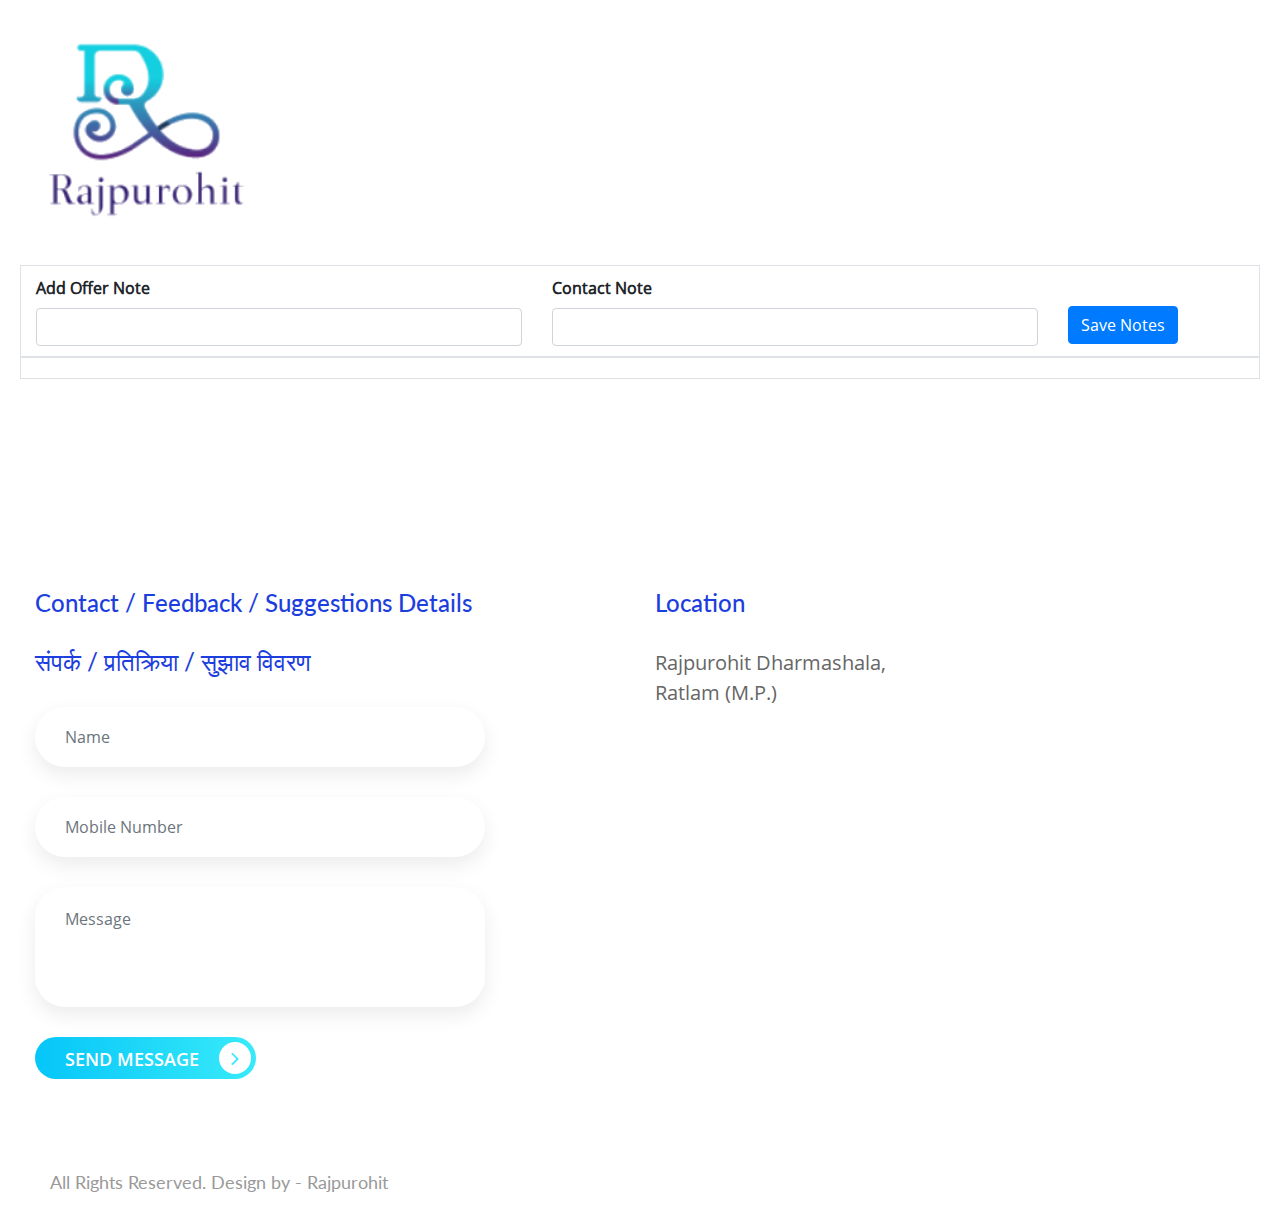
<file: superadmin-entry.html>
<!doctype html>

<html lang="en">
<head>
    <!-- Required meta tags -->
    <meta charset="utf-8">
    <meta name="viewport" content="width=device-width, initial-scale=1, shrink-to-fit=no">

    <!-- awesone fonts css-->
    <link href="css/font-awesome.css" rel="stylesheet" type="text/css">
    <!-- owl carousel css-->
    <link rel="stylesheet" href="owl-carousel/assets/owl.carousel.min.css" type="text/css">
    <!-- Bootstrap CSS -->    <link rel="stylesheet" href="css/bootstrap.min.css">
    <!-- custom CSS -->
    <link rel="stylesheet" href="css/style.css">
	<style>
	

.dropdown-menu li span.rem {
  position: absolute;
  color: gray;
  cursor: pointer;
  right: 1em;
}

.dropdown-menu li span.rem:after {
  content: '\00D7';
}
	</style>
    <title>Rajpurohit</title>
    <style>

    </style>
</head>
<body>
<div id="topHeadersection"></div>
	
<div class="container">
		
	<div class="row border" style="padding-top:10px;padding-bottom:10px">
		<div class="col-md-5">
			    <label><b>Add Offer Note</b></label>
				<input type="text" id="offerNotes" class="form-control">
		</div>
		<div class="col-md-5">
			    <label><b>Contact Note</b></label>
				<input type="text" id="contactNotes" class="form-control">
		</div>
		<div class="col-md-2" style="margin-top:30px">
			     <input type="button" onclick="return saveNotesInfo(this)" value="Save Notes" class="btn btn-primary" />
		</div>
  </div>
  <div class="row border" style="padding-top:10px;padding-bottom:10px">
 
  
	
	</div>
</div>

<div id="footersection"></div>

<!-- Optional JavaScript -->
<!-- jQuery first, then Popper.js, then Bootstrap JS -->
<script src="js/jquery.js"></script>
<script src="js/popper.min.js"></script>
<script src="js/bootstrap.min.js"></script>
<!-- owl carousel js-->
<script src="owl-carousel/owl.carousel.min.js"></script>
<script src="js/main.js"></script>
<script src="js/config.js"></script>
<script src="js/superadmin.js"></script>
<script>
initOfferNotes();

</script>
</body>
</html>
</file>
<file: css/style.css>
/*
 * Solution by GetTemplates.co
 * URL: https://GetTemplates.co
 */
@font-face {
  font-family: "Lato-Regular";
  src: url(../fonts/Lato-Regular.ttf);
}
@font-face {
  font-family: "Lato-Black";
  src: url(../fonts/Lato-Black.ttf);
}
@font-face {
  font-family: "Lato-Bold";
  src: url(../fonts/Lato-Bold.ttf);
}
@font-face {
  font-family: "Lato-Light";
  src: url(../fonts/Lato-Light.ttf);
}
@font-face {
  font-family: "Lato-Medium";
  src: url(../fonts/Lato-Medium.ttf);
}
@font-face {
  font-family: "Lato-Semibold";
  src: url(../fonts/Lato-Semibold.ttf);
}
@font-face {
  font-family: "OpenSans-Bold";
  src: url(../fonts/OpenSans-Bold.ttf);
}
@font-face {
  font-family: "OpenSans-Regular";
  src: url(../fonts/OpenSans-Regular.ttf);
}
@font-face {
  font-family: "OpenSans-Semibold";
  src: url(../fonts/OpenSans-Semibold.ttf);
}
p {
  font-family: "OpenSans-Regular";
  font-size: 18px;
}

body {
  overflow: hidden;
  overflow-y: auto;
  font-family: "OpenSans-Regular";
}

@media (min-width: 1200px) {
  .container {
    max-width: 1240px;
  }
}
#gtco-main-nav {
  padding: 20px 0;
}
#gtco-main-nav .navbar-brand {
  font-size: 24px;
  font-family: "Lato-Black";
  text-transform: uppercase;
  background: -webkit-linear-gradient(left, #1d3ede, #01e6f8);
  background: -ms-linear-gradient(left, #1d3ede, #01e6f8);
  background: -moz-linear-gradient(left, #1d3ede, #01e6f8);
  background: -o-linear-gradient(left, #1d3ede, #01e6f8);
  -webkit-background-clip: text;
  -ms-background-clip: text;
  -o-background-clip: text;
  -webkit-text-fill-color: transparent;
  -ms-text-fill-color: transparent;
  -o-text-fill-color: transparent;
}
#gtco-main-nav .bar1, #gtco-main-nav .bar2, #gtco-main-nav .bar3 {
  width: 25px;
  height: 2px;
  background-color: #fff;
  margin: 5px 0;
  transition: 0.4s;
  display: block;
  position: relative;
}
#gtco-main-nav .change .bar1 {
  -webkit-transform: rotate(-42deg) translate(-2px, 6px);
  transform: rotate(-42deg) translate(-2px, 6px);
}
#gtco-main-nav .change .bar2 {
  opacity: 0;
}
#gtco-main-nav .change .bar3 {
  -webkit-transform: rotate(46deg) translate(-4px, -8px);
  transform: rotate(46deg) translate(-4px, -8px);
}
#gtco-main-nav .navbar-nav li a {
  font-family: "OpenSans-Regular";
  font-size: 14px;
  color: #666666;
  padding: 5px 15px !important;
  text-transform: uppercase;
}
#gtco-main-nav form a {
  font-family: "OpenSans-Semibold";
  font-size: 18px;
  color: #fff;
  padding: 5px 25px;
  border-radius: 20px;
  border-width: 2px;
}
#gtco-main-nav form a.btn-info {
  background: #01e6f8;
  border-color: #01e6f8;
}
#gtco-main-nav form a.btn-outline-dark {
  border-color: #fff;
  background-color: transparent;
}
@media (max-width: 991px) {
  #gtco-main-nav form a.btn-outline-dark {
    border-color: #1d3ede;
    color: #1d3ede;
  }
}
#gtco-main-nav::after {
  position: absolute;
  content: "";
  height: 600px;
  width: 900px;
  left: 49.5%;
  top: -50px;
  z-index: -1;
  border-radius: 50% 0 50% 50%;
}
@media (max-width: 1400px) {
  #gtco-main-nav::after {
    height: 550px;
    width: 800px;
  }
}
@media (max-width: 1199px) {
  #gtco-main-nav::after {
    width: 700px;
  }
}
@media (max-width: 991px) {
  #gtco-main-nav::after {
    width: 55%;
    left: auto;
    right: 0;
  }
}
@media (max-width: 600px) {
  #gtco-main-nav::after {
    width: 100%;
    height: 400px;
  }
}
#gtco-main-nav::before {
  position: absolute;
  content: "";
  height: 590px;
  width: 930px;
   left: 47.5%;
  top: -25px;
  z-index: -1;
  border-radius: 50% 0 50% 50%;
}
@media (max-width: 1400px) {
  #gtco-main-nav::before {
    height: 540px;
    width: 810px;
  }
}
@media (max-width: 1199px) {
  #gtco-main-nav::before {
    width: 710px;
  }
}
@media (max-width: 991px) {
  #gtco-main-nav::before {
    width: 55%;
    left: auto;
    right: 0;
  }
}
@media (max-width: 600px) {
  #gtco-main-nav::before {
    width: 100%;
    height: 390px;
  }
}

.gtco-banner-area a, .gtco-feature a, .gtco-features a, .gtco-news .owl-carousel .card a, #gtco-footer .submit-button {
  background-image: -moz-linear-gradient(0deg, #06c6f9 0%, #38eaf9 100%);
  background-image: -webkit-linear-gradient(0deg, #06c6f9 0%, #38eaf9 100%);
  background-image: -ms-linear-gradient(0deg, #06c6f9 0%, #38eaf9 100%);
  font-size: 18px;
  font-family: "OpenSans-Semibold";
  color: #fff;
  border-radius: 50px;
  padding: 5px 30px;
  display: inline-block;
  text-transform: uppercase;
  padding-right: 5px;
  text-decoration: none !important;
}
.gtco-banner-area a .fa, .gtco-feature a .fa, .gtco-features a .fa, .gtco-news .owl-carousel .card a .fa, #gtco-footer .submit-button .fa {
  background: #fff;
  border-radius: 50%;
  height: 32px;
  width: 32px;
  color: #37eaf9;
  font-size: 22px;
  text-align: center;
  padding-top: 5px;
  margin-left: 15px;
}

.gtco-feature h2, .gtco-features h2 {
  font-family: "Lato-Regular";
  color: #000000;
  font-size: 36px;
  margin-bottom: 30px;
}

.card {
  border: none;
  background: transparent;
}

.gtco-banner-area {
  margin-top: 20px;
  min-height: 500px;
}
.gtco-banner-area h1 {
  font-family: "Lato-Light";
  font-size: 48px;
  color: #000000;
  max-width: 500px;
  margin-top: 70px;
}
.gtco-banner-area h1 span {
  font-family: "Lato-Medium";
}
@media (max-width: 1199px) {
  .gtco-banner-area h1 {
    margin-top: 30px;
  }
}
.gtco-banner-area p {
  max-width: 450px;
  margin: 20px 0;
  margin-bottom: 40px;
}
.gtco-banner-area a {
  display: inline;
  padding: 10px 30px;
  padding-right: 5px;
}
.gtco-banner-area .col-md-6 .card .card-img-top {
  max-width: 430px;
  margin: 0 auto;
  margin-top: 30px;
  margin-right: 0;
}
@media (max-width: 1400px) {
  .gtco-banner-area .col-md-6 .card .card-img-top {
    max-width: 400px;
    margin-top: 20px;
    margin-right: auto;
  }
}
@media (max-width: 1199px) {
  .gtco-banner-area .col-md-6 .card .card-img-top {
    max-width: 350px;
  }
}
@media (max-width: 767px) {
  .gtco-banner-area .col-md-6 .card .card-img-top {
    margin-top: 100px;
  }
}

.gtco-feature {
  margin-top: 100px;
}
.gtco-feature .card .back-bg {
  margin-left: -30px !important;
  margin-top: -20px;
}
.gtco-feature .card svg {
  display: block;
  margin-left: auto;
  margin-right: auto;
}
.gtco-feature .card svg.defs {
  position: absolute;
  width: 0;
  height: 0;
}
.gtco-feature .card .squircle {
  width: 100%;
  height: 450px;
  background: url(../images/learn-img.jpg) center/cover, #aaa;
  clip-path: url(#clip-path);
  background-position-x: -50px;
}
.gtco-feature p small {
  font-size: 16px;
}
.gtco-feature a {
  margin-top: 20px;
  display: inline-block;
}

.gtco-features {
  margin-top: 100px;
}
.gtco-features svg {
  position: absolute;
  margin-left: -100px;
  margin-top: -80px;
}
@media (max-width: 767px) {
  .gtco-features svg {
    margin: 0 auto;
    margin-top: 200px;
  }
}

@media (max-width: 991px) {
  .gtco-features h2 {
    margin-top: 0;
  }
}
.gtco-features .col-lg-4 p {
  max-width: 320px;
  margin-bottom: 30px;
}
.gtco-features .col-lg-8 {
  padding: 10px 100px;
}
@media (max-width: 767px) {
  .gtco-features .col-lg-8 {
    padding: 10px 0;
  }
}

@media (max-width: 600px) {
  .gtco-features .col-lg-8 .row .col:first-child {
    margin-top: 50px;
  }
}
@media (max-width: 600px) {
  .gtco-features .col-lg-8 .col {
    flex: 0 0 100%;
    max-width: 100%;
  }
}
.gtco-features .col-lg-8 .card {
  background: #fff;
  margin: 30px 5px;
  padding: 20px 10px;
  border-radius: 20px;
  box-shadow: 0 15px 40px 0 rgba(0, 0, 0, 0.08);
}
.gtco-features .col-lg-8 .card .oval {
  background: linear-gradient(to right, #f1f6fd, #f0fbfe);
  padding: 10px;
  width: 150px;
  border-radius: 50%;
  margin: auto;
  transform: rotate(20deg);
  margin-top: 20px;
}
.gtco-features .col-lg-8 .card .card-img-top {
  max-width: 0.8in;
  margin: 0 auto;
  transform: rotate(-20deg);
}
.gtco-features .col-lg-8 .card h3 {
  font-family: "Lato-Regular";
  font-size: 24px;
  color: #1d3ede;
}
.gtco-features .col-lg-8 .card p {
  font-size: 16px;
}

.gtco-numbers-block {
  margin: 100px auto;
  margin-top: 200px;
  color: #fff;
}
@media (max-width: 600px) {
  .gtco-numbers-block {
    margin-top: 100px;
  }
}
@media (max-width: 1299px) {
  .gtco-numbers-block .row {
    max-width: 1000px;
    margin: 0 auto;
  }
}
@media (max-width: 767px) {
  .gtco-numbers-block .row .col-3 {
    padding: 0;
  }
}
.gtco-numbers-block #custom-map::before {
  position: absolute;
  content: "";
  height: 100px;
  width: 100%;
  border: 2px solid red;
}
.gtco-numbers-block svg {
  margin-top: -100px;
  position: absolute;
  left: 0;
  max-width: 1500px;
  right: 0;
  margin-left: auto;
  margin-right: auto;
}
@media (max-width: 1299px) {
  .gtco-numbers-block svg {
    margin-top: -90px;
  }
}
@media (max-width: 1199px) {
  .gtco-numbers-block svg {
    margin-top: -60px;
  }
}
@media (max-width: 991px) {
  .gtco-numbers-block svg {
    margin-top: -40px;
  }
}
@media (max-width: 650px) {
  .gtco-numbers-block svg {
    margin-top: -20px;
  }
}
@media (max-width: 600px) {
  .gtco-numbers-block svg {
    margin-top: -10px;
  }
}
.gtco-numbers-block h5 {
  font-family: "Lato-Bold";
  font-size: 60px;
}
@media (max-width: 1299px) {
  .gtco-numbers-block h5 {
    font-size: 48px;
  }
}
@media (max-width: 767px) {
  .gtco-numbers-block h5 {
    font-size: 24px;
  }
}
@media (max-width: 600px) {
  .gtco-numbers-block h5 {
    margin: 0;
    font-size: 18px;
  }
}
.gtco-numbers-block p {
  font-family: "Lato-Semibold";
  font-size: 24px;
  color: #fff;
}
@media (max-width: 1299px) {
  .gtco-numbers-block p {
    font-size: 18px;
  }
}
@media (max-width: 991px) {
  .gtco-numbers-block p {
    font-size: 16px;
  }
}
@media (max-width: 991px) {
  .gtco-numbers-block p {
    font-size: 16px;
  }
}
@media (max-width: 600px) {
  .gtco-numbers-block p {
    line-height: 1.1;
  }
}
@media (max-width: 500px) {
  .gtco-numbers-block p {
    font-size: 8px;
  }
}

.gtco-testimonials {
  position: relative;
  margin-top: 200px;
}
@media (max-width: 767px) {
  .gtco-testimonials {
    margin-top: 100px;
  }
}
.gtco-testimonials h2 {
  font-family: "Lato-Medium";
  font-size: 36px;
  text-align: center;
  color: #333333;
  margin-bottom: 100px;
}
.gtco-testimonials .owl-stage-outer {
  padding-bottom: 30px;
}
.gtco-testimonials .owl-nav {
  display: none;
}
.gtco-testimonials .owl-dots {
  text-align: center;
}
.gtco-testimonials .owl-dots span {
  position: relative;
  height: 10px;
  width: 10px;
  border-radius: 50%;
  display: block;
  background: #fff;
  border: 2px solid #01e6f8;
  margin: 0 5px;
}
.gtco-testimonials .owl-dots .active {
  box-shadow: none;
}
.gtco-testimonials .owl-dots .active span {
  background: #01e6f8;
  box-shadow: none;
  height: 12px;
  width: 12px;
  margin-bottom: -1px;
}
.gtco-testimonials .card {
  background: #fff;
  box-shadow: 0 15px 40px 0 rgba(0, 0, 0, 0.08);
  margin: 0 30px;
  padding: 0 20px;
  border-radius: 50px;
}
.gtco-testimonials .card .card-img-top {
  max-width: 100px;
  border-radius: 50%;
  margin: 0 auto;
  border: 5px solid #1d3ede;
  width: 100px;
  height: 100px;
}
.gtco-testimonials .card h5 {
  color: #1d3ede;
  font-size: 21px;
  line-height: 1.3;
  font-family: "Lato-Medium";
}
.gtco-testimonials .card h5 span {
  font-size: 18px;
  color: #666666;
  font-family: "OpenSans-Regular";
}
.gtco-testimonials .card p {
  font-size: 18px;
}
.gtco-testimonials .active {
  opacity: 0.5;
  transition: all 0.3s;
}
.gtco-testimonials .center {
  opacity: 1;
}
.gtco-testimonials .center h5 {
  font-size: 24px;
}
.gtco-testimonials .center h5 span {
  font-size: 20px;
}
.gtco-testimonials .center p {
  font-size: 20px;
}
.gtco-testimonials .center .card-img-top {
  max-width: 100%;
  height: 120px;
  width: 120px;
}

.gtco-features-list {
  margin-top: 100px;
}
.gtco-features-list .media {
  margin: 20px 0;
}
.gtco-features-list .oval {
  border-radius: 50%;
  background-color: white;
  box-shadow: 0 10px 50px 0 rgba(0, 0, 0, 0.1);
  padding: 15px;
  height: 60px;
  width: 60px;
}
.gtco-features-list .oval .align-self-start {
  width: 100%;
  padding: 3px;
}
.gtco-features-list .media-body {
  font-family: "OpenSans-Regular";
  font-size: 16px;
  color: #666666;
  padding-right: 20px;
}
.gtco-features-list .media-body h5 {
  font-family: "Lato-Semibold";
  margin-bottom: 20px !important;
  font-size: 22px;
}

.gtco-logo-area {
  margin: 50px auto;
}
.gtco-logo-area .col .img-fluid {
  max-height: 32px;
}
@media (max-width: 600px) {
  .gtco-logo-area .col {
    flex: 0 0 50%;
    max-width: 50%;
    margin: 20px 0;
  }
}

.gtco-news {
  background: #fcfcfc;
  padding: 50px 0;
  margin: 100px auto;
}
.gtco-news h2 {
  font-size: 36px;
  font-weight: "Lato-Medium";
  text-align: center;
  margin-bottom: 50px;
}
.gtco-news .owl-carousel .owl-nav {
  display: block !important;
  position: absolute;
  top: 25%;
  width: 100%;
}
@media (max-width: 600px) {
  
}
.gtco-news .owl-carousel .owl-nav .owl-prev, .gtco-news .owl-carousel .owl-nav .owl-next {
  font-size: 120px;
  color: #666666;
  position: absolute;
}
.gtco-news .owl-carousel .owl-nav .owl-prev {
  left: -30px;
}
.gtco-news .owl-carousel .owl-nav .owl-next {
  right: -30px;
}
.gtco-news .owl-carousel .card {
  padding: 0 25px;
}
.gtco-news .owl-carousel .card .card-img-top {
  border-radius: 40px;
  box-shadow: 0 10px 20px 0 rgba(0, 0, 0, 0.08);
}
.gtco-news .owl-carousel .card h5 {
  font-family: "Lato-Medium";
  font-size: 22px;
  color: #333333;
  margin-bottom: 20px;
}
@media (max-width: 767px) {
  .gtco-news .owl-carousel .card h5 {
    font-size: 18px;
  }
}
.gtco-news .owl-carousel .card p {
  font-size: 17px;
}
@media (max-width: 767px) {
  .gtco-news .owl-carousel .card p {
    font-size: 15px;
  }
}
.gtco-news .owl-carousel .card a {
  padding-top: 3px !important;
  padding-bottom: 3px !important;
}

#gtco-footer {
  padding-bottom: 20px;
}
#gtco-footer h4 {
  font-family: "Lato-Medium";
  font-size: 24px;
  color: #1d3ede;
  margin-bottom: 30px;
}
#gtco-footer input, #gtco-footer textarea {
  background-color: white;
  box-shadow: 0 8px 20px 0 rgba(0, 0, 0, 0.08);
  border-radius: 50px;
  max-width: 450px;
  width: 100%;
  height: 60px;
  border: none;
  margin-bottom: 30px;
  padding-left: 30px;
  color: #000;
}
#gtco-footer input::-webkit-input-placeholder, #gtco-footer input::-moz-placeholder, #gtco-footer input:-ms-input-placeholder, #gtco-footer input:-moz-placeholder, #gtco-footer textarea::-webkit-input-placeholder, #gtco-footer textarea::-moz-placeholder, #gtco-footer textarea:-ms-input-placeholder, #gtco-footer textarea:-moz-placeholder {
  color: #999999;
  font-family: "OpenSans-Regular";
  font-size: 18px;
}
#gtco-footer textarea {
  min-height: 120px;
  border-radius: 30px;
  padding-top: 20px;
  padding-right: 20px;
  resize: none;
}
#gtco-footer .company-nav, #gtco-footer .services-nav {
  font-family: "OpenSans-Regular";
  font-size: 20px;
}
#gtco-footer .company-nav a, #gtco-footer .services-nav a {
  color: #666666;
  margin: 0;
  padding: 0;
}
#gtco-footer .follow-us-nav a {
  padding: 0 10px;
  color: #666666;
}
@media (max-width: 385px) {
  #gtco-footer .follow-us-nav a {
    padding-right: 0;
  }
}
#gtco-footer .follow-us-nav a .fa {
  font-size: 24px;
}
#gtco-footer .col-12 {
  margin-top: 90px;
}
#gtco-footer .col-12 p {
  font-family: "Lato-Regular";
  font-size: 18px;
  color: #999999;
}
@media (max-width: 991px) {
  #gtco-footer .col-12 {
    margin-top: 20px;
  }
}
@media (max-width: 991px) {
  #gtco-footer .col-lg-6 {
    margin-bottom: 50px;
  }
}
@media only screen and (max-width: 600px) {		
	#displayTableDetails{
		display: block;
		width: 100%;
		overflow-x: auto;	
	}
}
.cart-wrap .btn-primary {
  display: inline-block; }

.cart-total {
  width: 100%;
  display: block;
  border: 1px solid black;
  padding: 20px; }
  .cart-total h3 {
    font-size: 16px;
    margin-bottom: 20px; }
  .cart-total p {
    width: 100%;
    display: block; }
    .cart-total p span {
      display: block;
      width: 50%; }
    .cart-total p.total-price span {
      text-transform: uppercase; }
      .cart-total p.total-price span:last-child {
        color: #000000;
        font-weight: 600; }
  .cart-total hr {
    background: rgba(255, 255, 255, 0.1); }

.autocomplete-suggestions {
    text-align: left; cursor: default; border: 1px solid #ccc; border-top: 0; background: #fff; box-shadow: -1px 1px 3px rgba(0,0,0,.1);
    position: absolute; display: none; z-index: 9999; max-height: 254px; overflow: hidden; overflow-y: auto; box-sizing: border-box;
}
.autocomplete-suggestion { position: relative; padding: 0 .6em; line-height: 23px; white-space: nowrap; overflow: hidden; text-overflow: ellipsis; font-size: 1.02em; color: #333; }
.autocomplete-suggestion b { font-weight: normal; color: #1f8dd6; }
.autocomplete-suggestion.selected { background: #f0f0f0; }


.offerNotes p {
  display: inline-block;
  padding-left: 100%;
  animation: offerNotes 40s linear infinite;
}
@keyframes offerNotes {
  0%   { transform: translate(0, 0); }
  100% { transform: translate(-100%, 0); }
}


.offerNotesDetails {
 line-height: 50px;
 color: white;
 white-space: nowrap;
 overflow: hidden;
 box-sizing: border-box;
 font-size: 20px;
 font-weight: 800;
 color: Red;
 font-family: sans-serif;
}
.offerNotesDetails p {
  display: inline-block;
  padding-left: 100%;
  animation: offerNotesDetails 20s linear infinite;
}
@keyframes offerNotesDetails {
  0%   { transform: translate(0, 0); }
  100% { transform: translate(-100%, 0); }
}


.dot {
    height: 15px;
    width: 15px;
    margin: 0 2px;
    background-color: rgba(105, 102, 117, 0.802) !important;
    border-radius: 50%;
    display: inline-block;
    transition: background-color 0.6s ease;
}

  
/*** W3 CSS ***/
.w3-border-0{border:0!important}.w3-border{border:1px solid #ccc!important}
.w3-border-top{border-top:1px solid #ccc!important}.w3-border-bottom{border-bottom:1px solid #ccc!important}
.w3-border-left{border-left:1px solid #ccc!important}.w3-border-right{border-right:1px solid #ccc!important}
.w3-left-align{text-align:left!important}
.w3-leftbar{border-left:6px solid #ccc!important}
.w3-left{float:left!important}
.w3-text-khaki,.w3-hover-text-khaki:hover{color:#b4aa50!important}
.w3-right-align{text-align:right!important}
.w3-rightbar{border-right:6px solid #ccc!important}
.w3-right{float:right!important}
.w3-badge,.w3-tag{background-color:#000;color:#fff;display:inline-block;padding-left:8px;padding-right:8px;text-align:center}.w3-badge{border-radius:50%}
.w3-border{border:1px solid #ccc!important}
.w3-transparent,.w3-hover-none:hover{background-color:transparent!important}
.w3-white,.w3-hover-white:hover{color:#000!important;background-color:#fff!important}
.w3-display-topleft{position:absolute;left:0;top:0}.w3-display-topright{position:absolute;right:0;top:0}
.w3-display-bottomleft{position:absolute;left:0;bottom:0}.w3-display-bottomright{position:absolute;right:0;bottom:0}
.w3-display-middle{position:absolute;top:50%;left:50%;transform:translate(-50%,-50%);-ms-transform:translate(-50%,-50%)}
.w3-display-left{position:absolute;top:50%;left:0%;transform:translate(0%,-50%);-ms-transform:translate(-0%,-50%)}
.w3-display-right{position:absolute;top:50%;right:0%;transform:translate(0%,-50%);-ms-transform:translate(0%,-50%)}
.w3-display-topmiddle{position:absolute;left:50%;top:0;transform:translate(-50%,0%);-ms-transform:translate(-50%,0%)}
.w3-display-bottommiddle{position:absolute;left:50%;bottom:0;transform:translate(-50%,0%);-ms-transform:translate(-50%,0%)}
.w3-display-container:hover .w3-display-hover{display:block}.w3-display-container:hover span.w3-display-hover{display:inline-block}.w3-display-hover{display:none}
.w3-display-position{position:absolute}
.w3-center{text-align:center!important}
.w3-container,.w3-panel{padding:0.01em 16px}.w3-panel{margin-top:16px;margin-bottom:16px}
.w3-container:after,.w3-container:before,.w3-panel:after,.w3-panel:before,.w3-row:after,.w3-row:before,.w3-row-padding:after,.w3-row-padding:before,
.w3-cell-row:before,.w3-cell-row:after,.w3-clear:after,.w3-clear:before,.w3-bar:before,.w3-bar:after{content:"";display:table;clear:both}
.w3-container,.w3-panel{padding:0.01em 16px}.w3-panel{margin-top:16px;margin-bottom:16px}
.w3-section,.w3-code{margin-top:16px!important;margin-bottom:16px!important}
.w3-large{font-size:18px!important}
.w3-text-white,.w3-hover-text-white:hover{color:#fff!important}
.w3-content,.w3-auto{margin-left:auto;margin-right:auto}.w3-content{max-width:100%;}
.w3-tooltip,.w3-display-container{position:relative;}
.w3-display-container:hover .w3-display-hover{display:block}.w3-display-container:hover span.w3-display-hover{display:inline-block}.w3-display-hover{display:none}


.mySlides {
    display: none;
}

.w3-left,
.w3-right,
.w3-badge {
    cursor: pointer
}

.w3-badge {
    height: 13px;
    width: 13px;
    padding: 0
}

.w3-custom {
    color: #fff !important;
    background-color: #10141d79 !important;
    border-radius: 100%;
    border: 15px solid #05082272 !important;
}
.w3-custom:hover {
    background-color: #212c3e1d !important;
}

.fade {
    -webkit-animation-name: fade;
    -webkit-animation-duration: 1.5s;
    animation-name: fade;
    animation-duration: 1.5s;
}

@-webkit-keyframes fade {
    from {
        opacity: .4
    }

    to {
        opacity: 1
    }
}

@keyframes fade {
    from {
        opacity: .4
    }

    to {
        opacity: 1
    }
} 
/* On smaller screens, decrease text size */
 @media only screen and (max-width: 300px) {
    .text {
        font-size: 11px
    }
}

.highlight > a {
    color: red !important;
}

img{ 
	height: auto;
    max-width: 100%;
}
</file>
